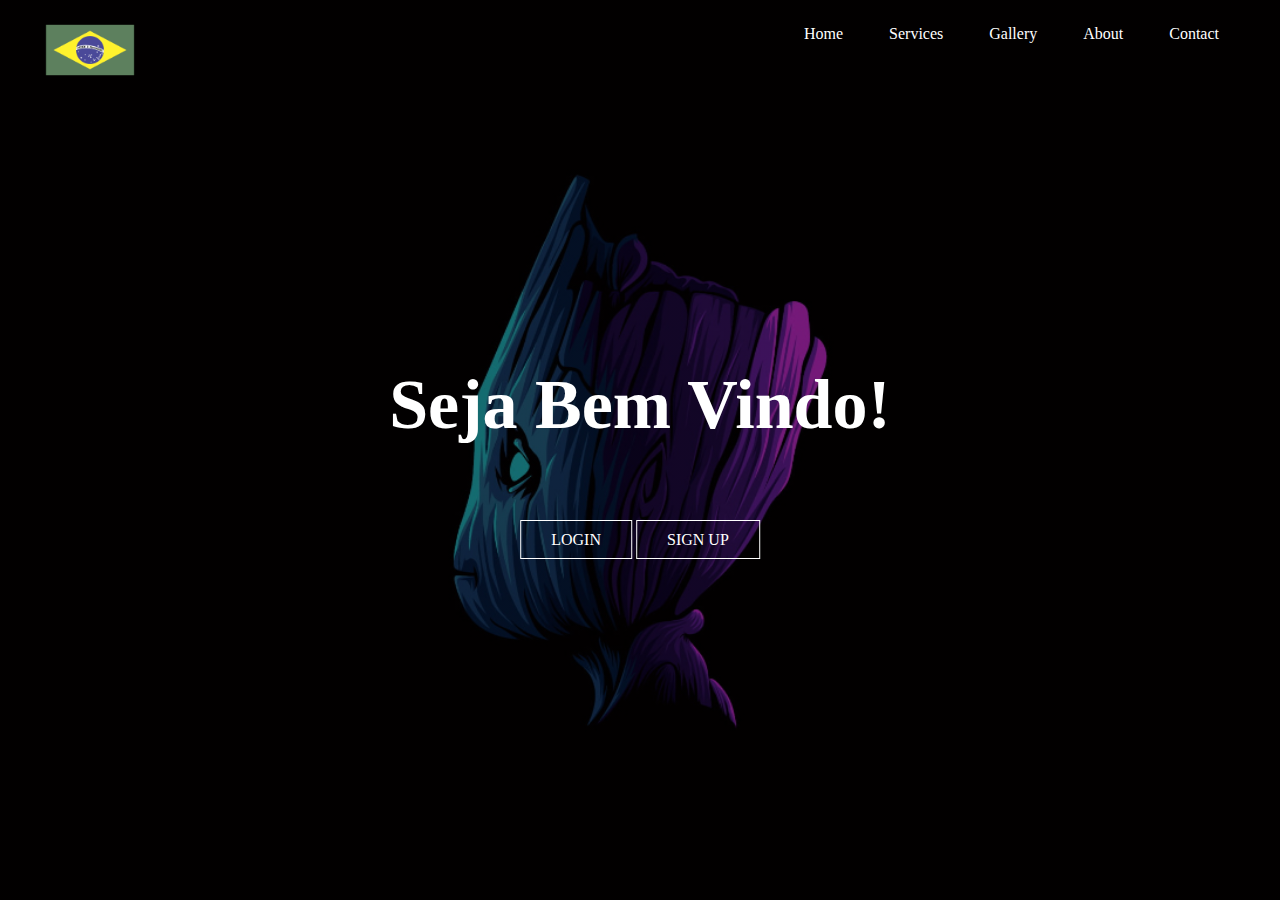
<file: index.html>
<!DOCTYPE html>
<html lang="en">
<head>
    <meta charset="UTF-8">
    <meta http-equiv="X-UA-Compatible" content="IE=edge">
    <meta name="viewport" content="width=device-width, initial-scale=1.0">
    <link rel="stylesheet" href="style.css">
    <title>Home Page!</title>
</head>
<body>

    <header>

        <div class="main">

            <div class="logo">
                <img src="images/bandeira-do-brasil-256.png" alt="Logo">
            </div>

            <ul>
                <li class=""><a href="index.html">Home</a></li>
                <li><a href="#">Services</a></li>
                <li><a href="#">Gallery</a></li>
                <li><a href="about us/index.html">About</a></li>
                <li><a href="#">Contact</a></li>
            </ul>
             

            <div class="title">
                <h1>Seja Bem Vindo!</h1>
            </div>

            <div class="button">
                <a href="login/index.html" class="btn">LOGIN</a>
                <a href="sign up/index.html" class="btn">SIGN UP</a>
                
            </div>
        

         </div>

         <div class="video-container">
            <div class="color-overlay"></div>
            <video autoplay loop muted>
                <source src="" type="video/mp4">
            </video>
        </div>

         
    

    </header>

</body>
</html>
</file>
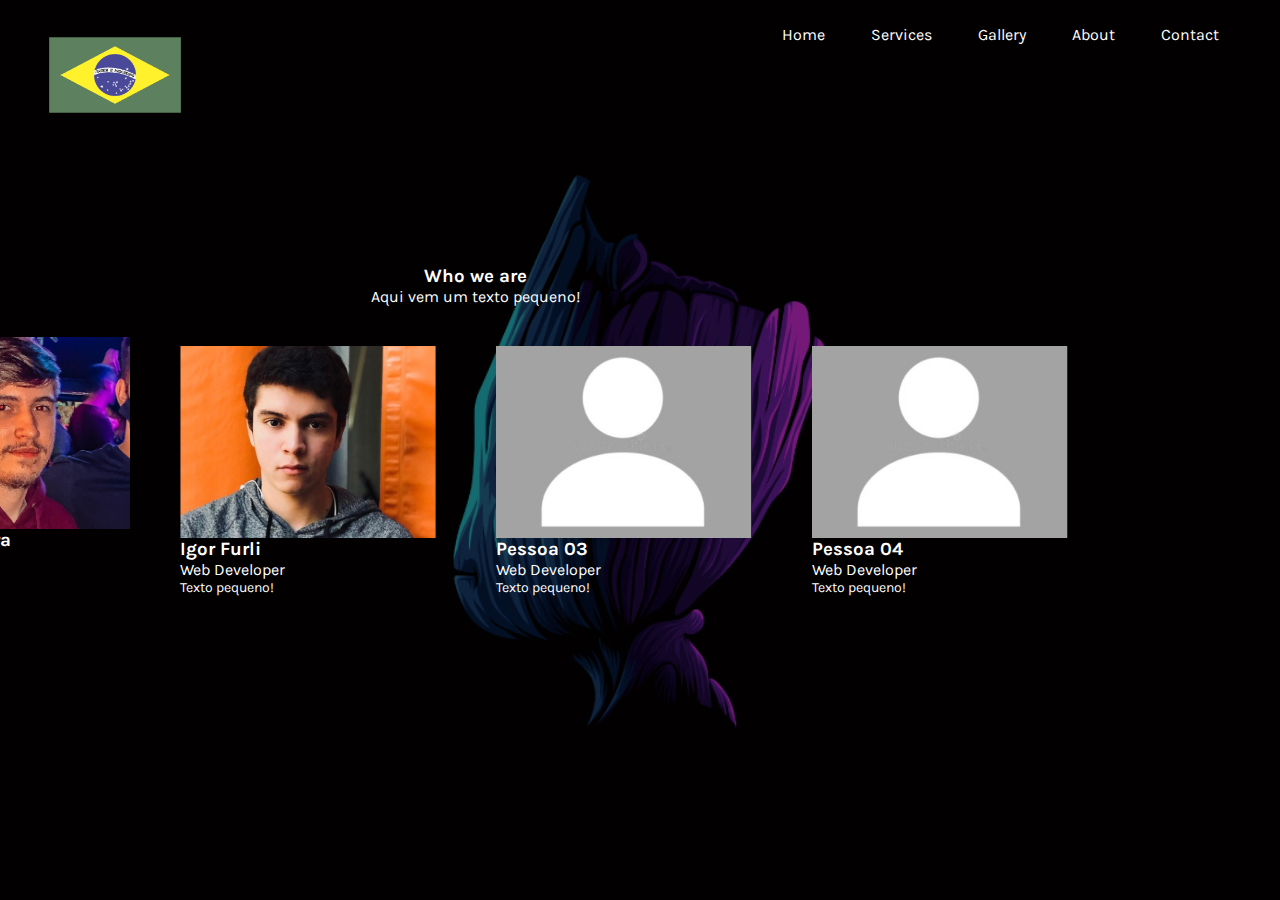
<file: about us/index.html>
<!DOCTYPE html>
<html lang="en">
<head>
    <meta charset="UTF-8">
    <meta http-equiv="X-UA-Compatible" content="IE=edge">
    <meta name="viewport" content="width=device-width, initial-scale=1.0">
    <link rel="preconnect" href="https://fonts.googleapis.com">
    <link rel="preconnect" href="https://fonts.gstatic.com" crossorigin>
    <link href="https://fonts.googleapis.com/css2?family=Festive&family=Josefin+Sans:ital,wght@1,600&family=Karla:wght@700&family=Source+Code+Pro&display=swap" rel="stylesheet">
    <link rel="stylesheet" href="style.css">
    <title>About Us!</title>
</head>
<body>
    <header>

        <div class="main">

            <div class="logo">
                <img src="../images/bandeira-do-brasil-256.png" alt="Logo">
            </div>

            <ul>
                <li class=""><a href="../index.html">Home</a></li>
                <li><a href="#">Services</a></li>
                <li><a href="#">Gallery</a></li>
                <li><a href="../about us/index.html">About</a></li>
                <li><a href="#">Contact</a></li>
            </ul>
            


            <div class="container">

                <div class="about-us">
                    <h3>Who we are</h3>
                    <span>Aqui vem um texto pequeno!</span>
                </div>

                <div class="cards">

                    <div class="card">
    
                        <div class="card-img1 card-imgl"></div>
    
                        <div class="card-body">
    
                            <h3>Lucas Fontoura</h3>
                            
                            <span>Web Developer</span>
                            
                            <p>- Texto pequeno!</p>
                            
                            <p>-Idade: 20</p>
    
                        </div>
    
                    </div>
                
    
                <div class="cards">
    
                    <div class="card">
    
                        <div class="card-img2 card-imgl"></div>
    
                        <div class="card-body">
    
                            <h3>Igor Furli</h3>
                            
                            <span>Web Developer</span>
                            
                            <p>Texto pequeno!</p>
                            
                            
                        </div>
    
                    </div>

                </div>

                <div class="cards">
    
                    <div class="card">
    
                        <div class="card-img3 card-imgl"></div>
    
                        <div class="card-body">
    
                            <h3>Pessoa 03</h3>
                            <span>Web Developer</span>
                            <p>Texto pequeno!</p>
                            
                        </div>
    
                    </div>

                </div>

                <div class="cards">
    
                    <div class="card">
    
                        <div class="card-img4 card-imgl"></div>
    
                        <div class="card-body">
    
                            <h3>Pessoa 04</h3>
                            <span>Web Developer</span>
                            <p>Texto pequeno!</p>
                            
                        </div>
    
                    </div>

                </div>

            </div>

        

         </div>

    </header>
</body>
</html>
</file>
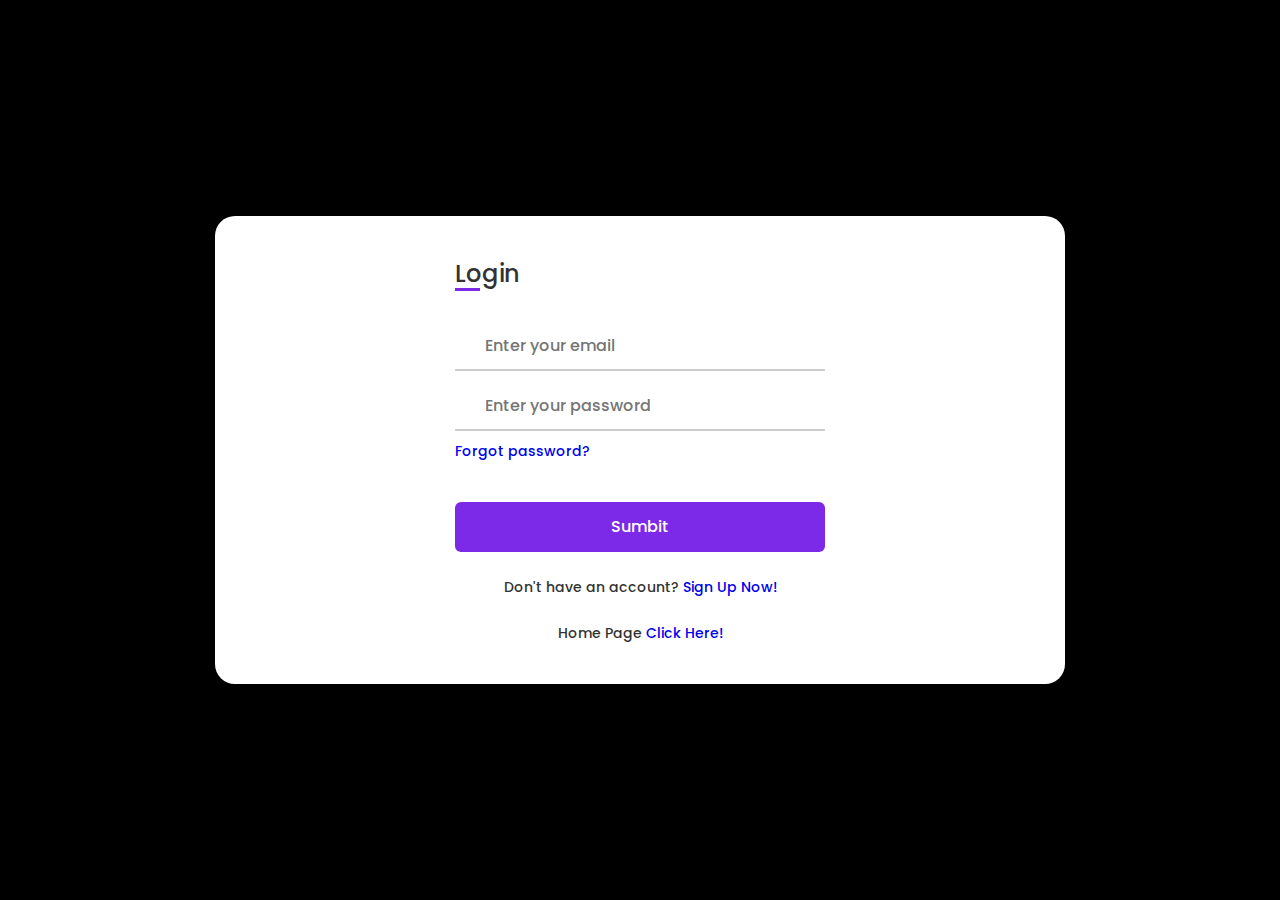
<file: login/index.html>
<!DOCTYPE html>
<html lang="en">
<head>
    <meta charset="UTF-8">
    <meta http-equiv="X-UA-Compatible" content="IE=edge">
    <meta name="viewport" content="width=device-width, initial-scale=1.0">
    <link rel="stylesheet" href="style.css">
    <title>Login!</title>
</head>

<body>
    <div class="container">

        <div class="forms">

            <div class="form-content">
    
              <div class="login-form">
    
                <div class="title">Login</div>
    
              <form action="#">
    
                <div class="input-boxes">
    
                  <div class="input-box">
                    <i class="fas fa-envelope"></i>
                    <input type="text" placeholder="Enter your email" required>
                  </div>
    
                  <div class="input-box">
                    <i class="fas fa-lock"></i>
                    <input type="password" placeholder="Enter your password" required>
                  </div>
    
                  <div class="text"><a href="#">Forgot password?</a></div>
    
                  <div class="button input-box">
                    <input type="submit" value="Sumbit">
                  </div>
    
                  <div class="text sign-up-text">Don't have an account? <a href="../sign up/index.html">Sign Up Now!<a></div>
                  <div class="text sign-up-text">Home Page <a href="../index.html">Click Here!<a></div>
    
                </div>
    
            </form>

    </div>
    
</body>
</html>
</file>
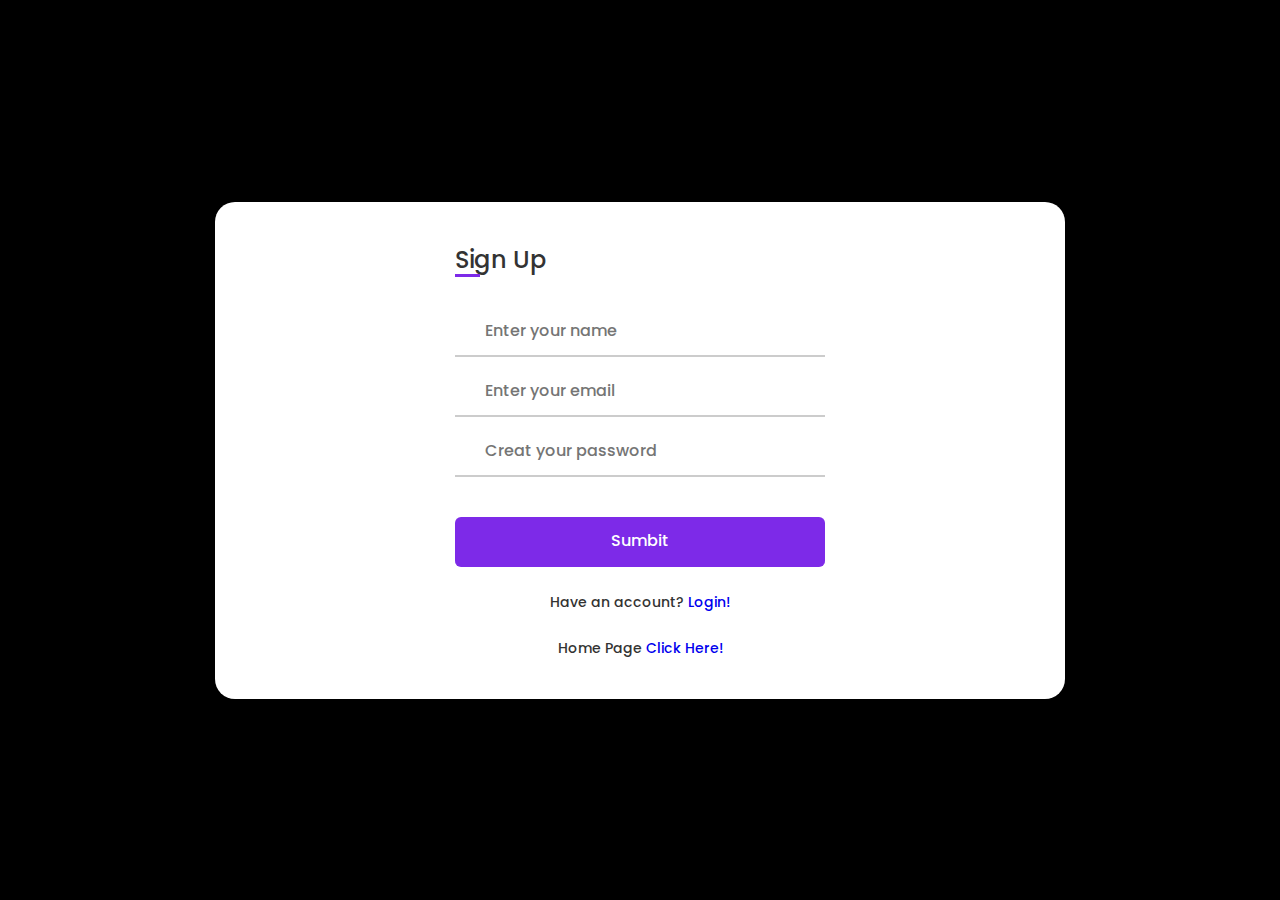
<file: sign up/index.html>
<!DOCTYPE html>
<html lang="en">
<head>
    <meta charset="UTF-8">
    <meta http-equiv="X-UA-Compatible" content="IE=edge">
    <meta name="viewport" content="width=device-width, initial-scale=1.0">
    <link rel="stylesheet" href="style.css">
    <title>Sign Up!</title>
</head>

<body>
    <div class="container">

        <div class="forms">

            <div class="form-content">
    
              <div class="login-form">
    
                <div class="title">Sign Up</div>
    
              <form action="#">
    
                <div class="input-boxes">

                  <div class="input-box">
                    <i class="fas fa-user"></i>
                    <input type="text" placeholder="Enter your name" required>
                  </div>
    
                  <div class="input-box">
                    <i class="fas fa-envelope"></i>
                    <input type="text" placeholder="Enter your email" required>
                  </div>
    
                  <div class="input-box">
                    <i class="fas fa-lock"></i>
                    <input type="password" placeholder="Creat your password" required>
                  </div>
    
                  <div class="button input-box">
                    <input type="submit" value="Sumbit">
                  </div>
    
                  <div class="text sign-up-text">Have an account? <a href="../login/index.html">Login!<a></div>
                  <div class="text sign-up-text">Home Page <a href="../index.html">Click Here!<a></div>
    
                </div>
    
            </form>

    </div>
    
</body>
</html>
</file>
<file: style.css>
* {
    margin: 0;
    padding: 0;
    font-family: Century Gothic;
}

header {
    background-image:linear-gradient(rgba(0,0,0,0.5),rgba(0,0,0,0.5)), url(images/image02.png);
    height: 100vh;
    background-size: cover;
    background-position: center;
}

ul {
    float: right;
    list-style-type: none;
    margin-top: 25px;
}

ul li {
    display: inline-block;
}

ul li a {
    text-decoration: none;
    color: #fff;
    padding: 5px 20px;
    border: 1px solid transparent;
    transition: 0.6s ease;
}

ul li a:hover {
    background-color: #fff;
    color: #000;
}

ul li.active a {
    background-color: #fff;
    color: #000;
}

.logo img {
    float: left;
    width: 100px;
    height: auto;
}

.main {
    max-width: 1200px;
    margin: auto;
}

.title {
    position: absolute;
    top: 45%;
    left: 50%;
    transform: translate(-50%,-50%);
}

.title h1 {
    color: #fff;
    font-size: 70px;
}

.button {
    position: absolute;
    top: 60%;
    left: 50%;
    transform: translate(-50%,-50%);
}

.btn {
    border: 1px solid #fff;
    padding: 10px 30px;
    color: #fff;
    text-decoration: none;
    transition: 0.6s ease;
}

.btn:hover {
    background-color: #fff;
    color: #000;
}
</file>
<file: about us/style.css>
* {
    margin: 0;
    padding: 0;
    font-family: 'Karla', sans-serif;;
}

header {
    background-image:linear-gradient(rgba(0,0,0,0.5),rgba(0,0,0,0.5)), url(images/../../images/image02.png);
    height: 100vh;
    background-size: cover;
    background-position: center;
}

ul {
    float: right;
    list-style-type: none;
    margin-top: 25px;
}

ul li {
    display: inline-block;
}

ul li a {
    text-decoration: none;
    color: #fff;
    padding: 5px 20px;
    border: 1px solid transparent;
    transition: 0.6s ease;
}

ul li a:hover {
    background-color: #fff;
    color: #000;
}

ul li.active a {
    background-color: #fff;
    color: #000;
}

.logo img {
    float: left;
    width: 150px;
    height: auto;
}

.main {
    max-width: 1200px;
    margin: auto;
}

.title {
    position: absolute;
    top: 50%;
    left: 50%;
    transform: translate(-50%,-50%);
}

.title h1 {
    color: #fff;
    font-size: 70px;
}

.button {
    position: absolute;
    top: 60%;
    left: 50%;
    transform: translate(-50%,-50%);
}

.btn {
    border: 1px solid #fff;
    padding: 10px 30px;
    color: #fff;
    text-decoration: none;
    transition: 0.6s ease;
}

.btn:hover {
    background-color: #fff;
    color: #000;
}

.container {
    width: 100;
    height: 100vh;
    display: flex;
    justify-content: center;
    align-items: center;
    flex-direction: column;
    background-size: cover;
    background-position: center center;
    color: #fff;
    padding: 0;
}

.nav {
    display: flex;
    justify-content: space-between;
    width: 90%;
    margin: 10px;
}

.nav span {
    margin-left: 20px;
}

.about-us {
    display: flex;
    justify-content: center;
    align-items: center;
    width: 100%;
    flex-direction: column;
}

.who-we-are {
    display: flex;
    justify-content: center;
    align-items: center;
    flex-direction: column;
}

.who-we-are span {
    width: 60%;
    align-items: center;
    text-align: center;
}

.cards {
    display: flex;
    justify-content: center;
    align-items: center;
    margin: 10px;
}

.card-img {
    border-radius: 5px;
}

.cards .card {
    width: 16rem;
    margin: 20px;
}

.card p {
    font-size: 14px;
}

.social-media {
    width: 90%;
    display: flex;
    justify-content: flex-end;
}

.social-media i {
    margin: 10px;
}

.active {
    border-bottom: 1px solid #fff;
}

.card-img1 {
    width: 100%;
    height: 12rem;
    background-image: url(../images/profile-lucas.JPG);
    background-size: cover;
    background-position: center center;
}

.card-img2 {
    width: 100%;
    height: 12rem;
    background-image: url(../images/profile-igor.jpg);
    background-size: cover;
    background-position: center center;
}

.card-img3 {
    width: 100%;
    height: 12rem;
    background-image: url(../images/profile-usuario.jpg);
    background-size: cover;
    background-position: center center;
}

.card-img4 {
    width: 100%;
    height: 12rem;
    background-image: url(../images/profile-usuario.jpg);
    background-size: cover;
    background-position: center center;
}
</file>
<file: login/style.css>
/* Google Font Link */
@import url('https://fonts.googleapis.com/css2?family=Poppins:wght@200;300;400;500;600;700&display=swap');
*{
  margin: 0;
  padding: 0;
  box-sizing: border-box;
  font-family: "Poppins" , sans-serif;
}
body{
  min-height: 100vh;
  display: flex;
  align-items: center;
  justify-content: center;
  background: #000000;
  padding: 30px;
}
.container{
  position: relative;
  max-width: 850px;
  width: 700%;
  background: #fff;
  padding: 40px 30px;
  box-shadow: 0 5px 10px rgba(0,0,0,0.2);
  perspective: 2700px;
  border-radius: 20px;
}
.container .cover{
  position: absolute;
  top: 0;
  left: 50%;
  height: 100%;
  width: 50%;
  z-index: 98;
  transition: all 1s ease;
  transform-origin: left;
  transform-style: preserve-3d;
}
.container #flip:checked ~ .cover{
  transform: rotateY(-180deg);
}
 .container .cover .front,
 .container .cover .back{
  position: absolute;
  top: 0;
  left: 0;
  height: 100%;
  width: 100%;
}
.cover .back{
  transform: rotateY(180deg);
  backface-visibility: hidden;
}
.container .cover::before,
.container .cover::after{
  content: '';
  position: absolute;
  height: 100%;
  width: 100%;
  background: #7d2ae8;
  opacity: 0.5;
  z-index: 12;
}
.container .cover::after{
  opacity: 0.3;
  transform: rotateY(180deg);
  backface-visibility: hidden;
}
.container .cover img{
  position: absolute;
  height: 100%;
  width: 100%;
  object-fit: cover;
  z-index: 10;
}
.container .cover .text{
  position: absolute;
  z-index: 130;
  height: 100%;
  width: 100%;
  display: flex;
  flex-direction: column;
  align-items: center;
  justify-content: center;
}
.cover .text .text-1,
.cover .text .text-2{
  font-size: 26px;
  font-weight: 600;
  color: #fff;
  text-align: center;
}
.cover .text .text-2{
  font-size: 15px;
  font-weight: 500;
}
.container .forms{
  height: 100%;
  width: 100%;
  background: #fff;
}
.container .form-content{
    display: flex;
    align-items: center;
    justify-content: center;
}

.form-content .login-form,
.form-content .signup-form{
  width: calc(100% / 2 - 25px);
}
.forms .form-content .title{
  position: relative;
  font-size: 24px;
  font-weight: 500;
  color: #333;
}
.forms .form-content .title:before{
  content: '';
  position: absolute;
  left: 0;
  bottom: 0;
  height: 3px;
  width: 25px;
  background: #7d2ae8;
}
.forms .signup-form  .title:before{
  width: 20px;
}
.forms .form-content .input-boxes{
  margin-top: 30px;
}
.forms .form-content .input-box{
  display: flex;
  align-items: center;
  height: 50px;
  width: 100%;
  margin: 10px 0;
  position: relative;
}
.form-content .input-box input{
  height: 100%;
  width: 100%;
  outline: none;
  border: none;
  padding: 0 30px;
  font-size: 16px;
  font-weight: 500;
  border-bottom: 2px solid rgba(0,0,0,0.2);
  transition: all 0.3s ease;
}
.form-content .input-box input:focus,
.form-content .input-box input:valid{
  border-color: #7d2ae8;
}
.form-content .input-box i{
  position: absolute;
  color: #7d2ae8;
  font-size: 17px;
}
.forms .form-content .text{
  font-size: 14px;
  font-weight: 500;
  color: #333;
}
.forms .form-content .text a{
  text-decoration: none;
}
.forms .form-content .text a:hover{
  text-decoration: underline;
}
.forms .form-content .button{
  color: #fff;
  margin-top: 40px;
}
.forms .form-content .button input{
  color: #fff;
  background: #7d2ae8;
  border-radius: 6px;
  padding: 0;
  cursor: pointer;
  transition: all 0.4s ease;
}
.forms .form-content .button input:hover{
  background: #5b13b9;
}
.forms .form-content label{
  color: #5b13b9;
  cursor: pointer;
}
.forms .form-content label:hover{
  text-decoration: underline;
}
.forms .form-content .login-text,
.forms .form-content .sign-up-text{
  text-align: center;
  margin-top: 25px;
}
.container #flip{
  display: none;
}
@media (max-width: 730px) {
  .container .cover{
    display: none;
  }
  .form-content .login-form,
  .form-content .signup-form{
    width: 100%;
  }
  .form-content .signup-form{
    display: none;
  }
  .container #flip:checked ~ .forms .signup-form{
    display: block;
  }
  .container #flip:checked ~ .forms .login-form{
    display: none;
  }
}
</file>
<file: sign up/style.css>
/* Google Font Link */
@import url('https://fonts.googleapis.com/css2?family=Poppins:wght@200;300;400;500;600;700&display=swap');
*{
  margin: 0;
  padding: 0;
  box-sizing: border-box;
  font-family: "Poppins" , sans-serif;
}
body{
  min-height: 100vh;
  display: flex;
  align-items: center;
  justify-content: center;
  background: #000000;
  padding: 30px;
}
.container{
  position: relative;
  max-width: 850px;
  width: 700%;
  background: #fff;
  padding: 40px 30px;
  box-shadow: 0 5px 10px rgba(0,0,0,0.2);
  perspective: 2700px;
  border-radius: 20px;
}
.container .cover{
  position: absolute;
  top: 0;
  left: 50%;
  height: 100%;
  width: 50%;
  z-index: 98;
  transition: all 1s ease;
  transform-origin: left;
  transform-style: preserve-3d;
}
.container #flip:checked ~ .cover{
  transform: rotateY(-180deg);
}
 .container .cover .front,
 .container .cover .back{
  position: absolute;
  top: 0;
  left: 0;
  height: 100%;
  width: 100%;
}
.cover .back{
  transform: rotateY(180deg);
  backface-visibility: hidden;
}
.container .cover::before,
.container .cover::after{
  content: '';
  position: absolute;
  height: 100%;
  width: 100%;
  background: #7d2ae8;
  opacity: 0.5;
  z-index: 12;
}
.container .cover::after{
  opacity: 0.3;
  transform: rotateY(180deg);
  backface-visibility: hidden;
}
.container .cover img{
  position: absolute;
  height: 100%;
  width: 100%;
  object-fit: cover;
  z-index: 10;
}
.container .cover .text{
  position: absolute;
  z-index: 130;
  height: 100%;
  width: 100%;
  display: flex;
  flex-direction: column;
  align-items: center;
  justify-content: center;
}
.cover .text .text-1,
.cover .text .text-2{
  font-size: 26px;
  font-weight: 600;
  color: #fff;
  text-align: center;
}
.cover .text .text-2{
  font-size: 15px;
  font-weight: 500;
}
.container .forms{
  height: 100%;
  width: 100%;
  background: #fff;
}
.container .form-content{
    display: flex;
    align-items: center;
    justify-content: center;
}

.form-content .login-form,
.form-content .signup-form{
  width: calc(100% / 2 - 25px);
}
.forms .form-content .title{
  position: relative;
  font-size: 24px;
  font-weight: 500;
  color: #333;
}
.forms .form-content .title:before{
  content: '';
  position: absolute;
  left: 0;
  bottom: 0;
  height: 3px;
  width: 25px;
  background: #7d2ae8;
}
.forms .signup-form  .title:before{
  width: 20px;
}
.forms .form-content .input-boxes{
  margin-top: 30px;
}
.forms .form-content .input-box{
  display: flex;
  align-items: center;
  height: 50px;
  width: 100%;
  margin: 10px 0;
  position: relative;
}
.form-content .input-box input{
  height: 100%;
  width: 100%;
  outline: none;
  border: none;
  padding: 0 30px;
  font-size: 16px;
  font-weight: 500;
  border-bottom: 2px solid rgba(0,0,0,0.2);
  transition: all 0.3s ease;
}
.form-content .input-box input:focus,
.form-content .input-box input:valid{
  border-color: #7d2ae8;
}
.form-content .input-box i{
  position: absolute;
  color: #7d2ae8;
  font-size: 17px;
}
.forms .form-content .text{
  font-size: 14px;
  font-weight: 500;
  color: #333;
}
.forms .form-content .text a{
  text-decoration: none;
}
.forms .form-content .text a:hover{
  text-decoration: underline;
}
.forms .form-content .button{
  color: #fff;
  margin-top: 40px;
}
.forms .form-content .button input{
  color: #fff;
  background: #7d2ae8;
  border-radius: 6px;
  padding: 0;
  cursor: pointer;
  transition: all 0.4s ease;
}
.forms .form-content .button input:hover{
  background: #5b13b9;
}
.forms .form-content label{
  color: #5b13b9;
  cursor: pointer;
}
.forms .form-content label:hover{
  text-decoration: underline;
}
.forms .form-content .login-text,
.forms .form-content .sign-up-text{
  text-align: center;
  margin-top: 25px;
}
.container #flip{
  display: none;
}
@media (max-width: 730px) {
  .container .cover{
    display: none;
  }
  .form-content .login-form,
  .form-content .signup-form{
    width: 100%;
  }
  .form-content .signup-form{
    display: none;
  }
  .container #flip:checked ~ .forms .signup-form{
    display: block;
  }
  .container #flip:checked ~ .forms .login-form{
    display: none;
  }
}
</file>
